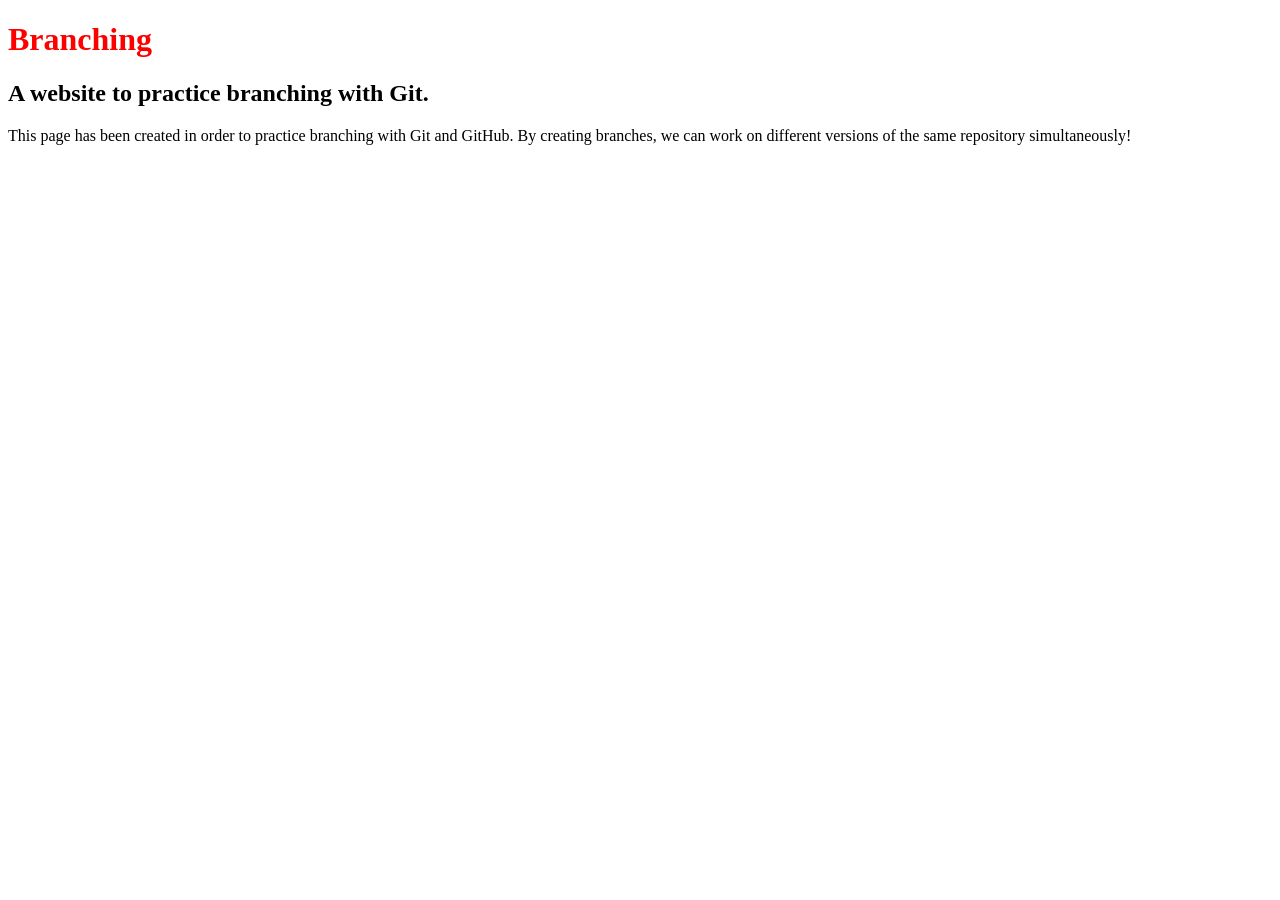
<file: index.html>
<!DOCTYPE html>
<html>
<head>
  <meta charset="UTF-8">
  <link href="css/styles.css" rel="stylesheet" type="text/css">
  <title>Branching practice Site </title>
  </head>
  <body>
    <h1> Branching </h1>
    <h2> A website to practice branching with Git. </h2>
    <p> This page has been created in order to practice branching with Git and GitHub. By creating branches, we can work on different versions of the same repository simultaneously! </p>
    </body>
    </html>
</file>
<file: css/styles.css>
h1 {
  color: red;
}
</file>
